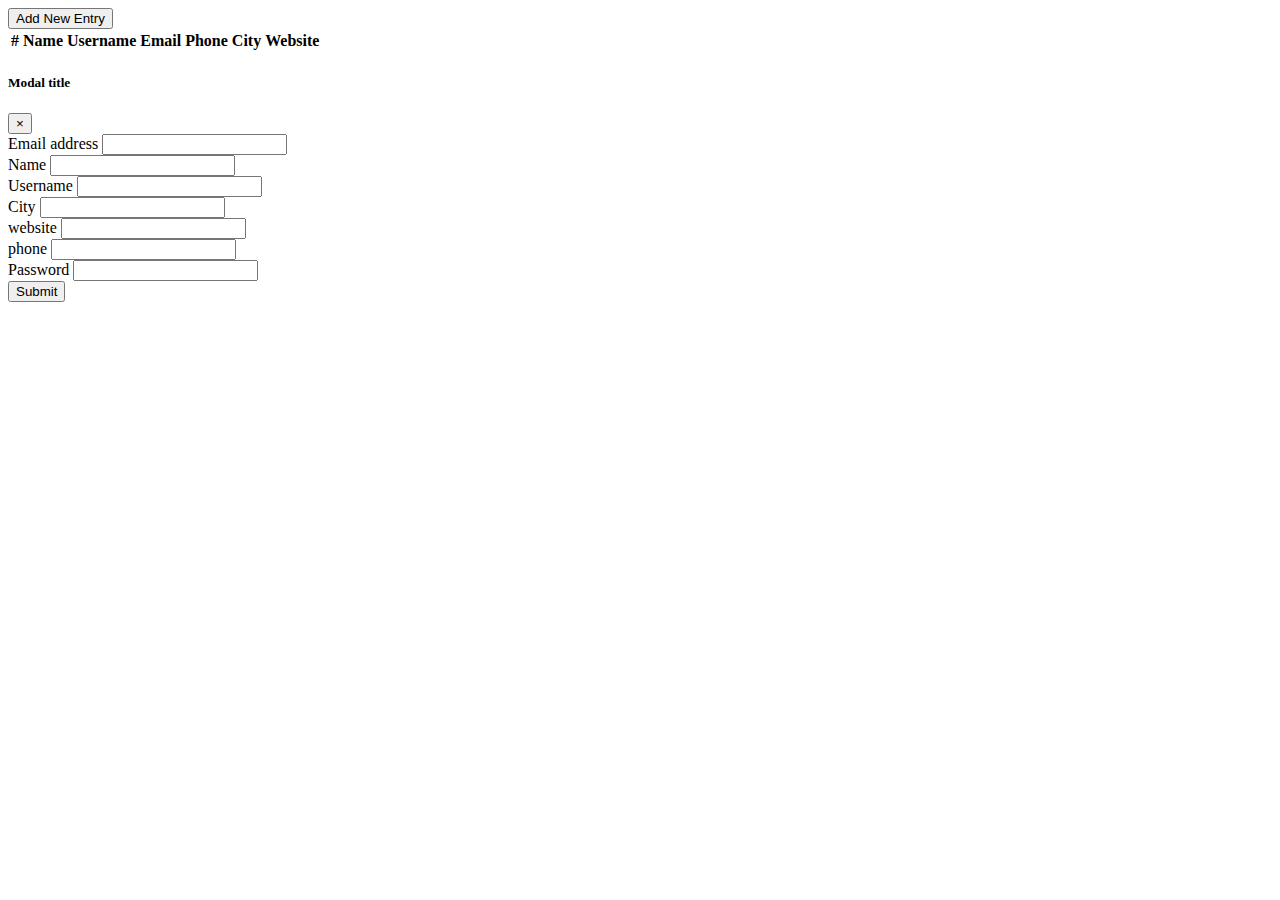
<file: W.A.D Lab assignments/1 B/index.html>
<!DOCTYPE html>
<html lang="en">

<head>
    <meta charset="UTF-8">
    <meta http-equiv="X-UA-Compatible" content="IE=edge">
    <meta name="viewport" content="width=device-width, initial-scale=1.0">
    <title>Assignment 1B</title>
    <link rel="stylesheet" href="https://cdn.jsdelivr.net/npm/bootstrap@4.6.1/dist/css/bootstrap.min.css"
        integrity="sha384-zCbKRCUGaJDkqS1kPbPd7TveP5iyJE0EjAuZQTgFLD2ylzuqKfdKlfG/eSrtxUkn" crossorigin="anonymous">
</head>

<body>
    <div class="container">
        <button class="btn btn-outline-success mt-5" data-toggle="modal" data-target="#addNewUser">Add New
            Entry</button>
        <table class="table table-dark my-5">
            <thead>
                <tr>
                    <th scope="col">#</th>
                    <th scope="col">Name</th>
                    <th scope="col">Username</th>
                    <th scope="col">Email</th>
                    <th scope="col">Phone</th>
                    <th scope="col">City</th>
                    <th scope="col">Website</th>
                </tr>
            </thead>
            <tbody id="tbody">
            </tbody>
        </table>

        <div class="modal fade" id="addNewUser">
            <div class="modal-dialog">
                <div class="modal-content">
                    <div class="modal-header">
                        <h5 class="modal-title" id="exampleModalLabel">Modal title</h5>
                        <button type="button" class="close" data-dismiss="modal" aria-label="Close">
                            <span aria-hidden="true">&times;</span>
                        </button>
                    </div>
                    <div class="modal-body">
                        <form>
                            <div class="form-group">
                                <label for="email">Email address</label>
                                <input type="email" class="form-control" id="email">
                            </div>
                            <div class="form-group">
                                <label for="text">Name</label>
                                <input type="text" class="form-control" id="name">
                            </div>
                            <div class="form-group">
                                <label for="text">Username</label>
                                <input type="text" class="form-control" id="username">
                            </div>
                            <div class="form-group">
                                <label for="text">City</label>
                                <input type="text" class="form-control" id="city">
                            </div>
                            <div class="form-group">
                                <label for="text">website</label>
                                <input type="text" class="form-control" id="website">
                            </div>
                            <div class="form-group">
                                <label for="text">phone</label>
                                <input type="text" class="form-control" id="phone">
                            </div>
                            <div class="form-group">
                                <label for="password">Password</label>
                                <input type="password" class="form-control" id="password">
                            </div>
                            <button type="submit" id="btn" data-dismiss="modal" class="btn btn-primary">Submit</button>
                        </form>
                    </div>
                </div>
            </div>
        </div>
    </div>



    <script src="./main.js"></script>
    <script src="https://cdn.jsdelivr.net/npm/jquery@3.5.1/dist/jquery.slim.min.js"
        integrity="sha384-DfXdz2htPH0lsSSs5nCTpuj/zy4C+OGpamoFVy38MVBnE+IbbVYUew+OrCXaRkfj"
        crossorigin="anonymous"></script>
    <script src="https://cdn.jsdelivr.net/npm/popper.js@1.16.1/dist/umd/popper.min.js"
        integrity="sha384-9/reFTGAW83EW2RDu2S0VKaIzap3H66lZH81PoYlFhbGU+6BZp6G7niu735Sk7lN"
        crossorigin="anonymous"></script>
    <script src="https://cdn.jsdelivr.net/npm/bootstrap@4.6.1/dist/js/bootstrap.min.js"
        integrity="sha384-VHvPCCyXqtD5DqJeNxl2dtTyhF78xXNXdkwX1CZeRusQfRKp+tA7hAShOK/B/fQ2"
        crossorigin="anonymous"></script>
</body>

</html>
</file>
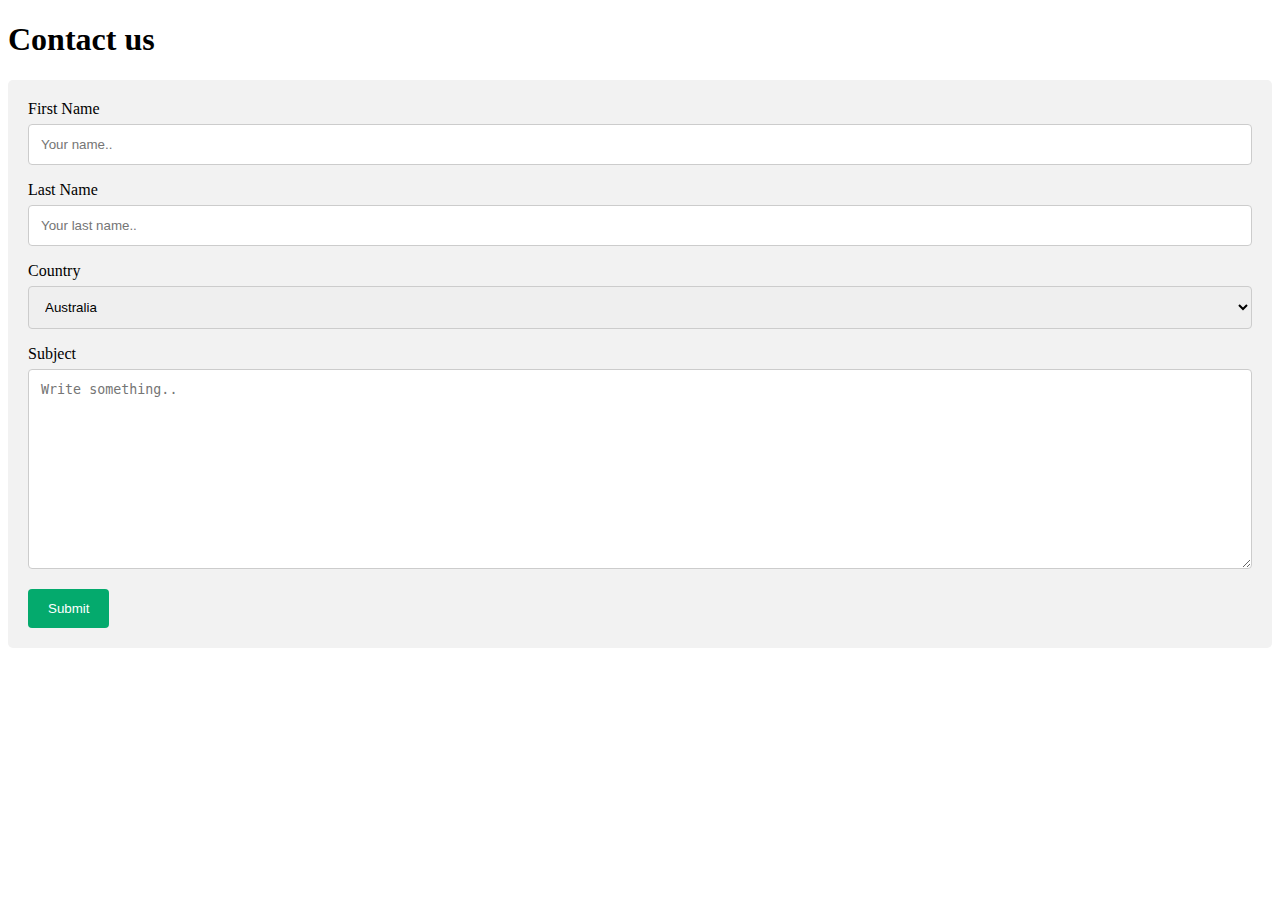
<file: W.A.D Lab assignments/3 A/public/contact_us/index.html>
<!DOCTYPE html>
<html>
  <head>
    <title>Contact Us</title>
    <style>
      /* Style inputs with type="text", select elements and textareas */
      input[type=text], select, textarea {
        width: 100%; /* Full width */
        padding: 12px; /* Some padding */ 
        border: 1px solid #ccc; /* Gray border */
        border-radius: 4px; /* Rounded borders */
        box-sizing: border-box; /* Make sure that padding and width stays in place */
        margin-top: 6px; /* Add a top margin */
        margin-bottom: 16px; /* Bottom margin */
        resize: vertical /* Allow the user to vertically resize the textarea (not horizontally) */
      }

      /* Style the submit button with a specific background color etc */
      input[type=submit] {
        background-color: #04AA6D;
        color: white;
        padding: 12px 20px;
        border: none;
        border-radius: 4px;
        cursor: pointer;
      }

      /* When moving the mouse over the submit button, add a darker green color */
      input[type=submit]:hover {
        background-color: #45a049;
      }

      /* Add a background color and some padding around the form */
      .container {
        border-radius: 5px;
        background-color: #f2f2f2;
        padding: 20px;
      }
    </style>
  </head>
  <body>
    <h1>Contact us</h1>
    <div class="container">
      <form>
    
        <label for="fname">First Name</label>
        <input type="text" id="fname" name="firstname" placeholder="Your name..">
    
        <label for="lname">Last Name</label>
        <input type="text" id="lname" name="lastname" placeholder="Your last name..">
    
        <label for="country">Country</label>
        <select id="country" name="country">
          <option value="australia">Australia</option>
          <option value="canada">Canada</option>
          <option value="usa">USA</option>
        </select>
    
        <label for="subject">Subject</label>
        <textarea id="subject" name="subject" placeholder="Write something.." style="height:200px"></textarea>
    
        <input type="submit" value="Submit">
    
      </form>
    </div>
  </body>
</html>
</file>
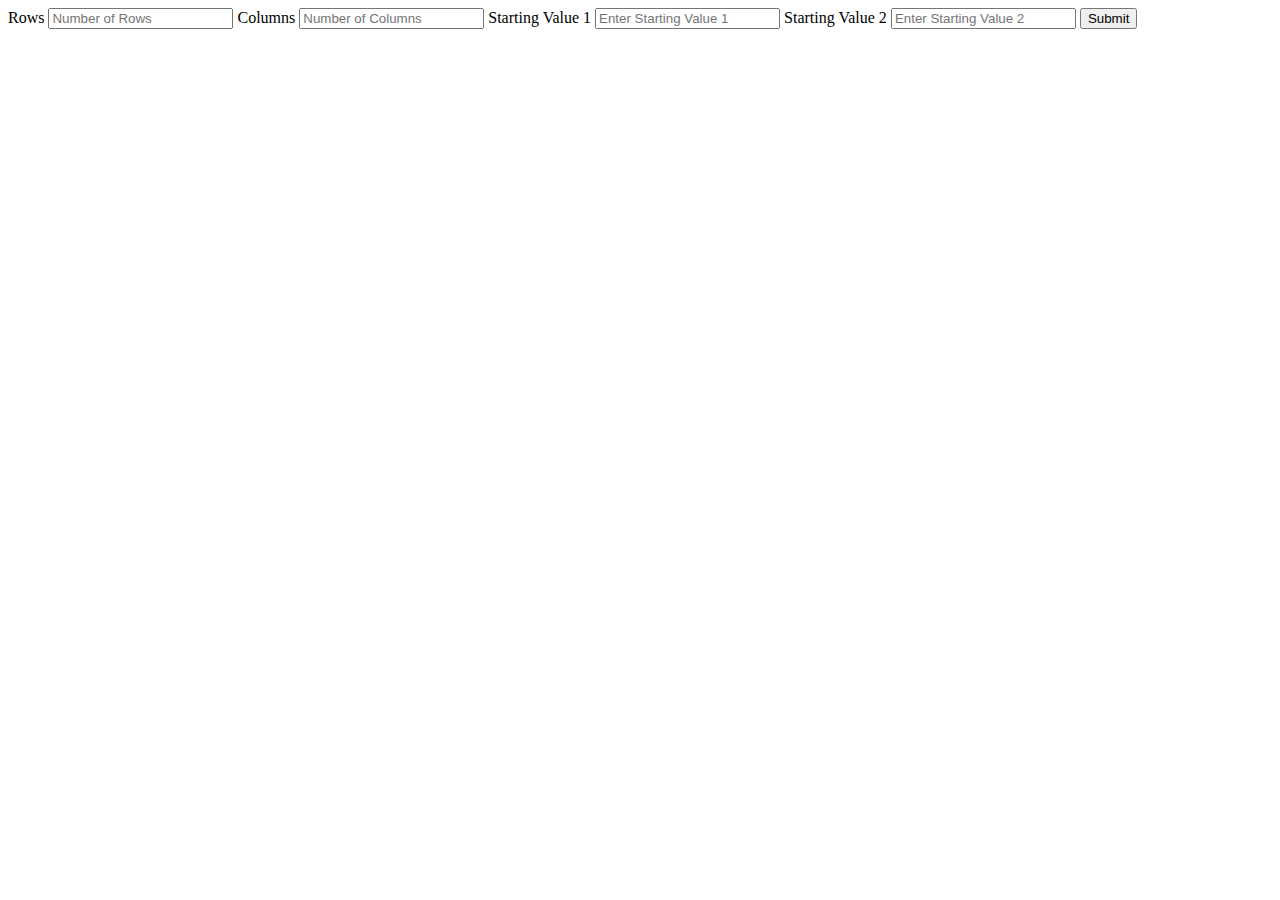
<file: W.A.D Lab assignments/tables.html>
<!DOCTYPE html>
<html lang="en">
  <head>
    <meta charset="UTF-8" />
    <meta http-equiv="X-UA-Compatible" content="IE=edge" />
    <meta name="viewport" content="width=device-width, initial-scale=1.0" />
    <title>Tables</title>
    <link
      href="https://cdn.jsdelivr.net/npm/bootstrap@5.1.3/dist/css/bootstrap.min.css"
      rel="stylesheet"
      integrity="sha384-1BmE4kWBq78iYhFldvKuhfTAU6auU8tT94WrHftjDbrCEXSU1oBoqyl2QvZ6jIW3"
      crossorigin="anonymous"
    />
    <script
      src="https://cdn.jsdelivr.net/npm/bootstrap@5.1.3/dist/js/bootstrap.bundle.min.js"
      integrity="sha384-ka7Sk0Gln4gmtz2MlQnikT1wXgYsOg+OMhuP+IlRH9sENBO0LRn5q+8nbTov4+1p"
      crossorigin="anonymous"
    ></script>
    <style>
      table,
      tr,
      td {
        border: 2px solid black;
        border-collapse: collapse;
      }
      tr,
      td {
        margin: 10%;
        padding: 10%;
        /*text-align: center;*/
      }
    </style>
  </head>
  <body>
    <label for="" class="form-label my-3">Rows</label>
    <input
      class="form-control"
      type="text"
      name=""
      placeholder="Number of Rows"
      id="ip1"
    />
    <label for="" class="form-label my-3">Columns</label>
    <input
      class="form-control"
      type="text"
      name=""
      placeholder="Number of Columns"
      id="ip2"
    />
    <label for="" class="form-label my-3">Starting Value 1</label>
    <input
      class="form-control"
      type="text"
      name=""
      placeholder="Enter Starting Value 1"
      id="ip3"
    />

    <label for="" class="form-label my-3">Starting Value 2</label>
    <input
      class="form-control"
      type="text"
      name=""
      placeholder="Enter Starting Value 2"
      id="ip4"
    />
    <button class="btn btn-primary my-3" onclick="myFunc()" type="submit">
      Submit
    </button>
    <div class="container my-10"></div>
    <br />
    <div class="container"></div>

    <script>
      function myFunc() {
        let rows = parseInt(document.getElementById("ip2").value);
        let columns = parseInt(document.getElementById("ip1").value);
        let ip3 = parseInt(document.getElementById("ip3").value);
        let ip4 = parseInt(document.getElementById("ip4").value);
        var output = '<table class="table">';
        for (var i = 0; i < rows; i++) {
          output += "<tr>";
          for (var j = 0; j < columns; j++) {
            output += "<td>" + ip3 + "</td>";
            ip3++;
          }
          output += "</tr>";
        }
        output += "</table>";

        document.getElementsByClassName("container")[0].innerHTML = output;

        // let rows = parseInt(document.getElementById("ip2").value);
        // let columns = parseInt(document.getElementById("ip1").value);
        // let ip3 = parseInt(document.getElementById("ip3").value);
        // let ip4 = parseInt(document.getElementById('ip4').value);
        var output1 = '<table class="table" >';
        for (var i = 0; i < rows; i++) {
          output1 += "<tr>";
          for (var j = 0; j < columns; j++) {
            output1 += "<td>" + ip4 + "</td>";
            ip4++;
          }
          output1 += "</tr>";
        }
        output1 += "</table>";

        document.getElementsByClassName("container")[1].innerHTML = output1;
      }
    </script>
  </body>
</html>
</file>
